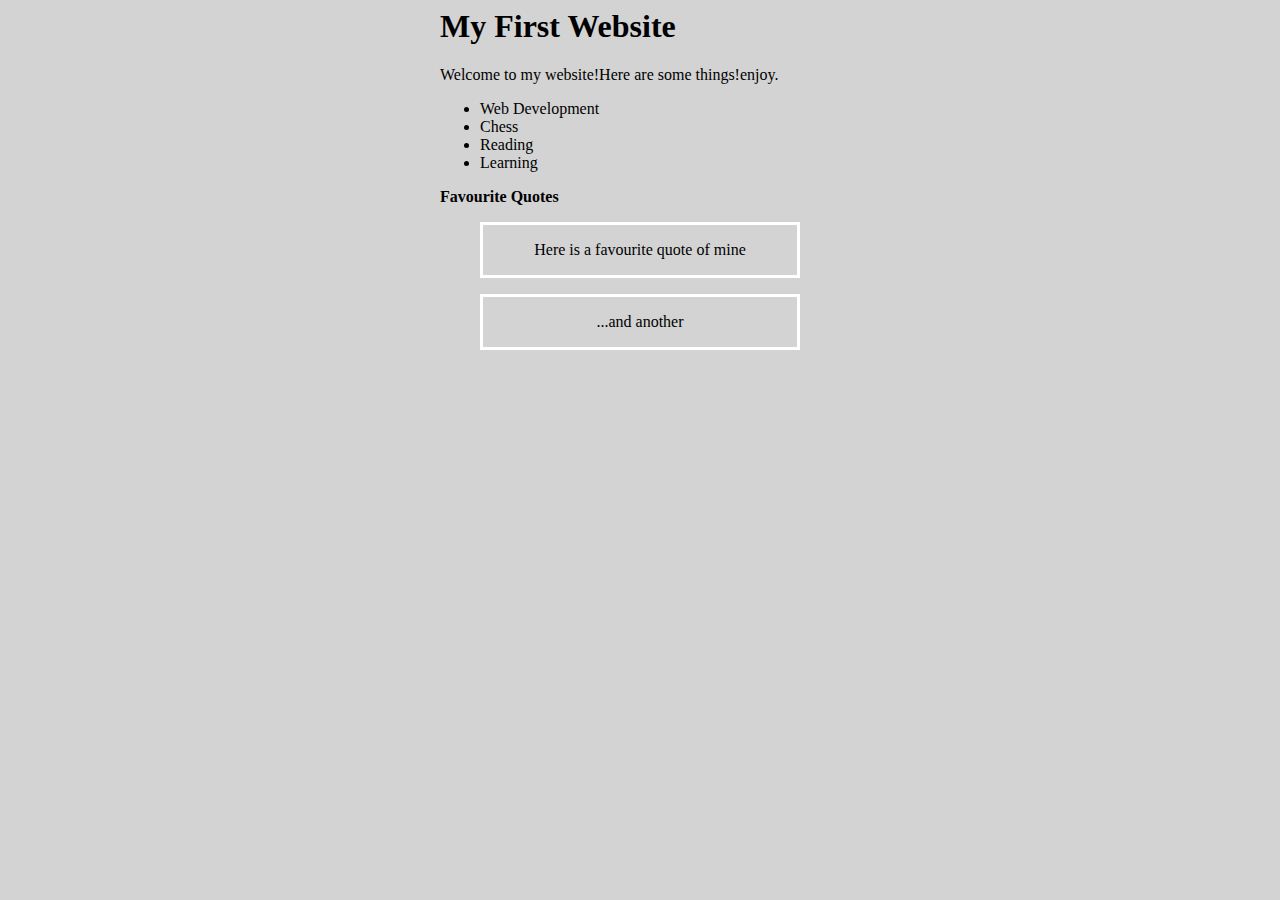
<file: First5J.html>
<html>
	<head>
		<link rel="stylesheet" href="css/style.css">
	</head>
	<body>
		<div>
		<h1>My First Website</h1>
		<p>Welcome to my website!Here are some things!enjoy.</p>
			<ul>
				<li>Web Development</li>
				<li>Chess</li>
				<li>Reading</li>
				<li>Learning</li>
			</ul>
			<p><b>Favourite Quotes</b></p>
			<blockquote>
				<p>Here is a favourite quote of mine</p>
			</blockquote>
			<blockquote>
				<p>...and another</p>
			</blockquote>
		</div>
	</body>
</html>
</file>
<file: css/style.css>
body{
			background: lightgrey;
		}
			div{
				width:400px;
				margin: auto;
			}
			blockquote{
				border:3px solid white;
				text-align: center;
			
			}
</file>
